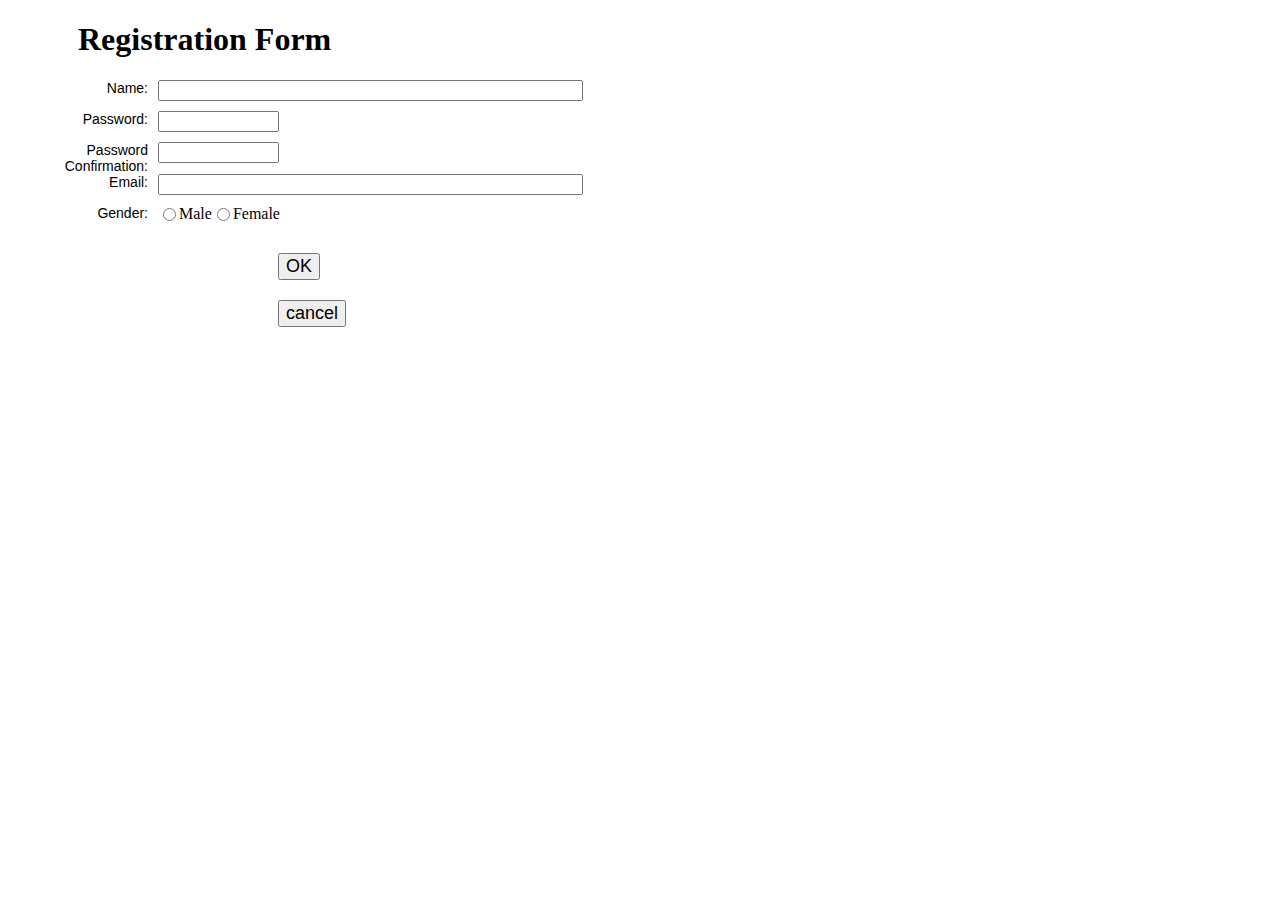
<file: index.html>
<!DOCTYPE html>
<html lang="en"><head>
<meta charset="utf-8">
<title>registration form</title>
<meta name="keywords" content="example, JavaScript Form Validation, Sample registration form" />
<meta name="description" content="This document is an example of JavaScript Form Validation using a sample registration form. " />
<!-- <script src="sample-registration-form-validation.js"></script> -->
<style>
    h1 {
margin-left: 70px;
}
form li {
list-style: none;
margin-bottom: 5px;
}

form ul li label{
float: left;
clear: left;
width: 100px;
text-align: right;
margin-right: 10px;
font-family:Verdana, Arial, Helvetica, sans-serif;
font-size:14px;
}

form ul li input, select, span {
float: left;
margin-bottom: 10px;
}

form textarea {
float: left;
width: 350px;
height: 150px;
}

[type="submit"] {
clear: left;
margin: 20px 0 0 230px;
font-size:18px
}
[type="reset"] {
clear: left;
margin: 20px 0 0 230px;
font-size:18px
}

p {
margin-left: 70px;
font-weight: bold;
}
</style>
</head>
<body onload="document.registration.username.focus();">
<h1>Registration Form</h1>

<form name="RegForm" action="./login.html" onsubmit="return register()" >
<ul>
<li><label for="username">Name:</label>
    <input type="text" name="username"  size="50" /></li>

<li><label for="passid">Password:</label>
    <input type="password" name="passid" size="12" /></li>

<li><label for="passidCon">Password Confirmation:</label>
    <input type="password" name="passidCon" size="12" /></li>

<li><label for="email">Email:</label>
     <input type="email" name="email" size="50" /></li>

<li><label class="gender">Gender:</label>
    <input type="radio" name="msex" value="Male" id="male" /><span>Male</span>
    <input type="radio" name="msex" value="Female" id="female" /><span>Female</span>
</li>



<br>
<br>
<li><input type="submit" name="submit" value="OK" />
    <input type="reset" name="cancel" value="cancel" />
</li>
</ul>
</form>

<script>

function register() {
        var name = document.forms["RegForm"]["username"];
        var password = document.forms["RegForm"]["passid"];
        var passcon = document.forms["RegForm"]["passidCon"];
        var email = document.forms["RegForm"]["email"];
        var gender = document.forms["RegForm"]["gender"];
        var genderM=document.forms['RegForm']["male"];
        var genderF=document.forms['RegForm']["female"];



     
  
        if (name.value == "") {
            window.alert("Please enter your name!");
            return false;
        }
        localStorage.setItem('name', name.value);

  
        if (password.value == "") {
            window.alert("Please enter your password");
            password.focus();
            return false;
        }
        localStorage.setItem('password', password.value);
        if (passcon.value == "" || passcon.value!= password.value) {
            window.alert("Please confirm your password");
            password.focus();
            return false;
        }

        if (email.value == "") {
            window.alert("Please enter your password");
            password.focus();
            return false;
        }

        if(genderM.checked==false && genderF.checked==false ) {
        alert("You must select male or female");
        return false;
         }  

         if(genderM.checked==true){
            localStorage.setItem('gender','male');
         }

        if(genderF.checked==true){

            localStorage.setItem('gender','female');
         }

        return true;
    }

</script>



</body>
</html>
</file>
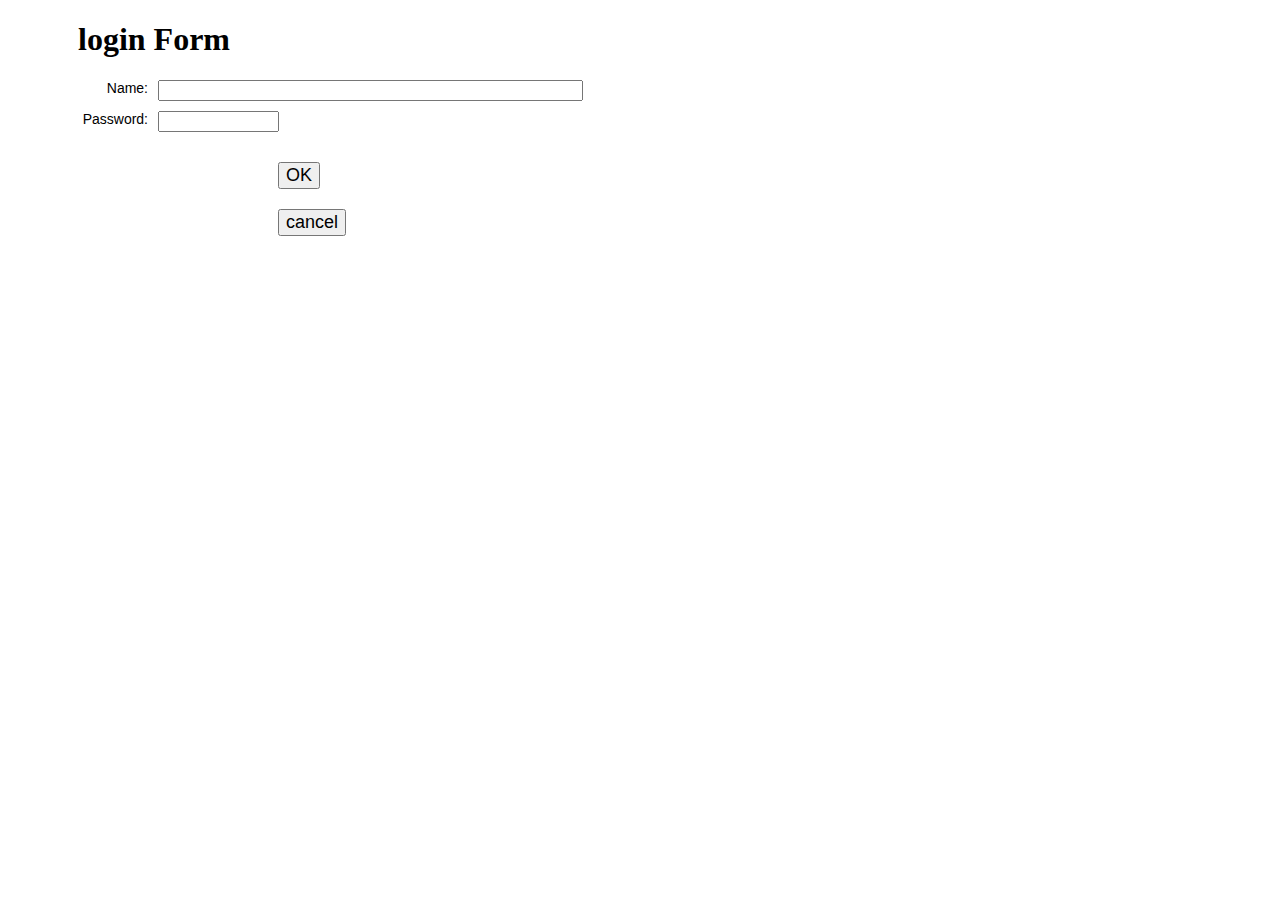
<file: login.html>
<!DOCTYPE html>
<html lang="en"><head>
<meta charset="utf-8">
<title>login form</title>
<meta name="keywords" content="example, JavaScript Form Validation, Sample registration form" />
<meta name="description" content="This document is an example of JavaScript Form Validation using a sample registration form. " />
<style>
    h1 {
margin-left: 70px;
}
form li {
list-style: none;
margin-bottom: 5px;
}

form ul li label{
float: left;
clear: left;
width: 100px;
text-align: right;
margin-right: 10px;
font-family:Verdana, Arial, Helvetica, sans-serif;
font-size:14px;
}

form ul li input, select, span {
float: left;
margin-bottom: 10px;
}

form textarea {
float: left;
width: 350px;
height: 150px;
}

[type="submit"] {
clear: left;
margin: 20px 0 0 230px;
font-size:18px
}
[type="reset"] {
clear: left;
margin: 20px 0 0 230px;
font-size:18px
}

p {
margin-left: 70px;
font-weight: bold;
}
</style>
</head>
<body>
<h1>login Form</h1>
<form name="RegForm" action="/pro.html" onsubmit="return login()">
<ul>
<li><label for="username">Name:</label>
    <input type="text" name="username" id="username"size="50" /></li>

<li><label for="passid">Password:</label>
    <input type="password" name="passid" id="passid" size="12" /></li>


<br>
<br>
<li><input type="submit" name="submit" value="OK" />
    <input type="reset" name="cancel"  value="cancel" />
</li>
</ul>
</form>

<script>
    function login() {
        var name = document.forms["RegForm"]["username"];
        var password = document.forms["RegForm"]["passid"];
  
        if (name.value == "") {
            window.alert("Please enter your name!");
            return false;
        }
        var storedName = localStorage.getItem('name');

  
        if (password.value == "") {
            window.alert("Please enter your password");
            return false;
        }
        var storedPw = localStorage.getItem('password');

        if(name.value !== storedName || password.value !== storedPw) {
    alert('incorrect password or userName');
    return false;
}else {
    alert('You are loged in.');
}
        
        return true;
    }

   

</script>



</body>
</html>
</file>
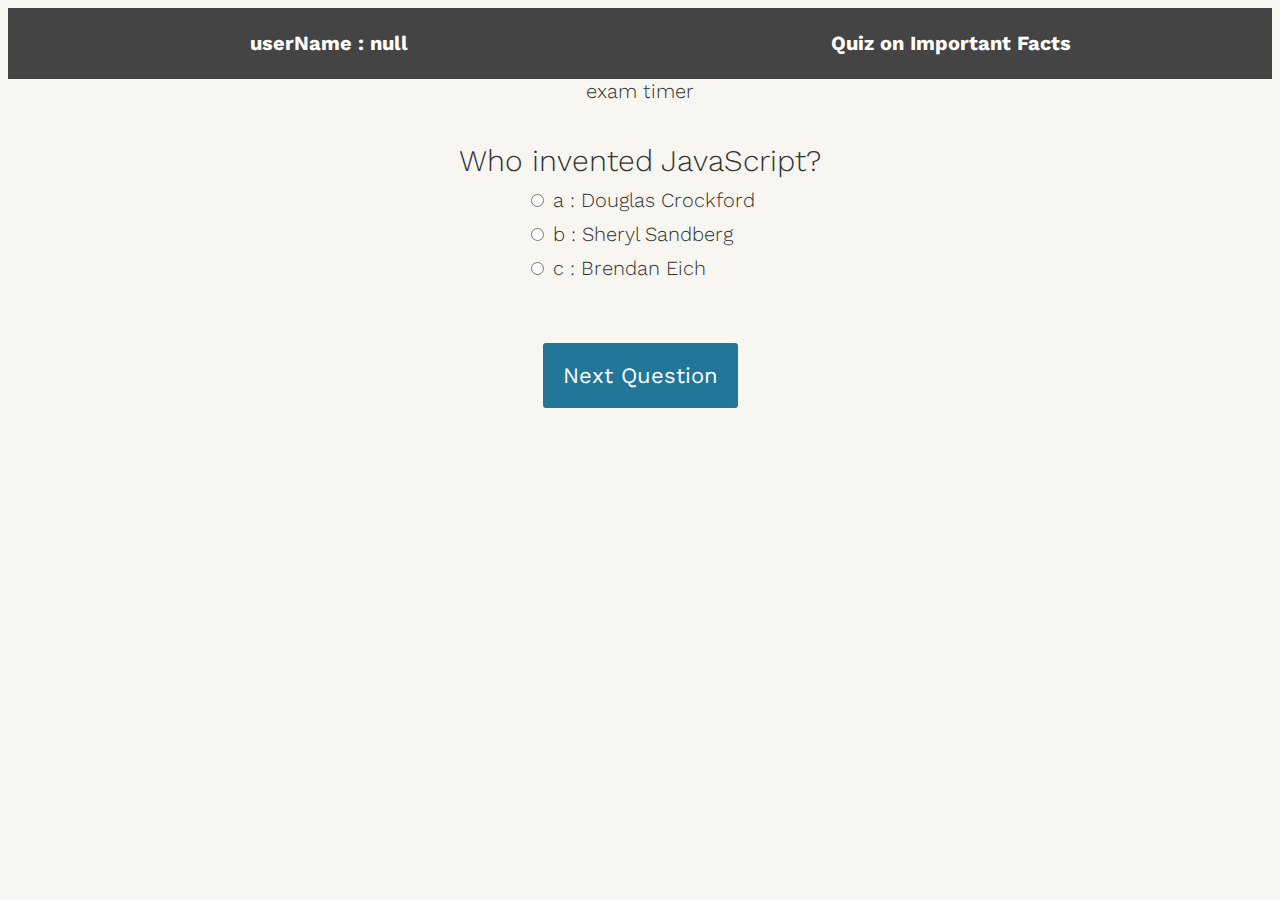
<file: pro.html>
<!DOCTYPE html>
<html lang="en">
<head>
    <link rel="stylesheet" href="./pro.css">
    <meta charset="UTF-8">
    <meta http-equiv="X-UA-Compatible" content="IE=edge">
    <meta name="viewport" content="width=device-width, initial-scale=1.0">
    <title>Document</title>
</head>
<body>
    <div id="headers">
    <h1 id="hello" ></h1>
    <h1 >Quiz on Important Facts</h1>
    
    </div>

    <label for="count">exam timer</label>
    <h2 id="count" > </h2>
    <div class="quiz-container">
      <div id="quiz"></div>
    </div>
    <div class="btns">
    <button id="previous">Previous Question</button>
    <button id="next">Next Question</button>
    <button id="submit">Submit Quiz</button>
</div>
    <div id="results"></div>
<script src="./project.js"></script>
</body>
</html>
</file>
<file: pro.css>
@import url(https://fonts.googleapis.com/css?family=Work+Sans:300,600);

body{
	font-size: 20px;
	font-family: 'Work Sans', sans-serif;
	color: #333;
  font-weight: 300;
  text-align: center;
  background-color: #f8f6f0;
}
#headers{
  display: grid;
  grid-template-columns:1fr 1fr ;
  font-weight: 30;
  margin: 0px;
  padding: 10px;
  font-size: 10px;
  background-color: #444;
  color: #fff;
}
.question{
  font-size: 30px;
  margin-bottom: 10px;
}
.answers {
  margin-bottom: 20px;
  text-align: left;
  display: inline-block;
}
.answers label{
  display: block;
  margin-bottom: 10px;
}
button{
  font-family: 'Work Sans', sans-serif;
	font-size: 22px;
	background-color: #279;
	color: #fff;
	border: 0px;
	border-radius: 3px;
	padding: 20px;
	cursor: pointer;
	margin-bottom: 20px;
}
button:hover{
	background-color: #38a;
}





.slide{
  position: absolute;
  left: 0px;
  top: 0px;
  width: 100%;
  z-index: 1;
  opacity: 0;
  transition: opacity 0.5s;
}
.active-slide{
  opacity: 1;
  z-index: 2;
}
.quiz-container{
  position: relative;
  height: 200px;
  margin-top: 40px;
}
</file>
